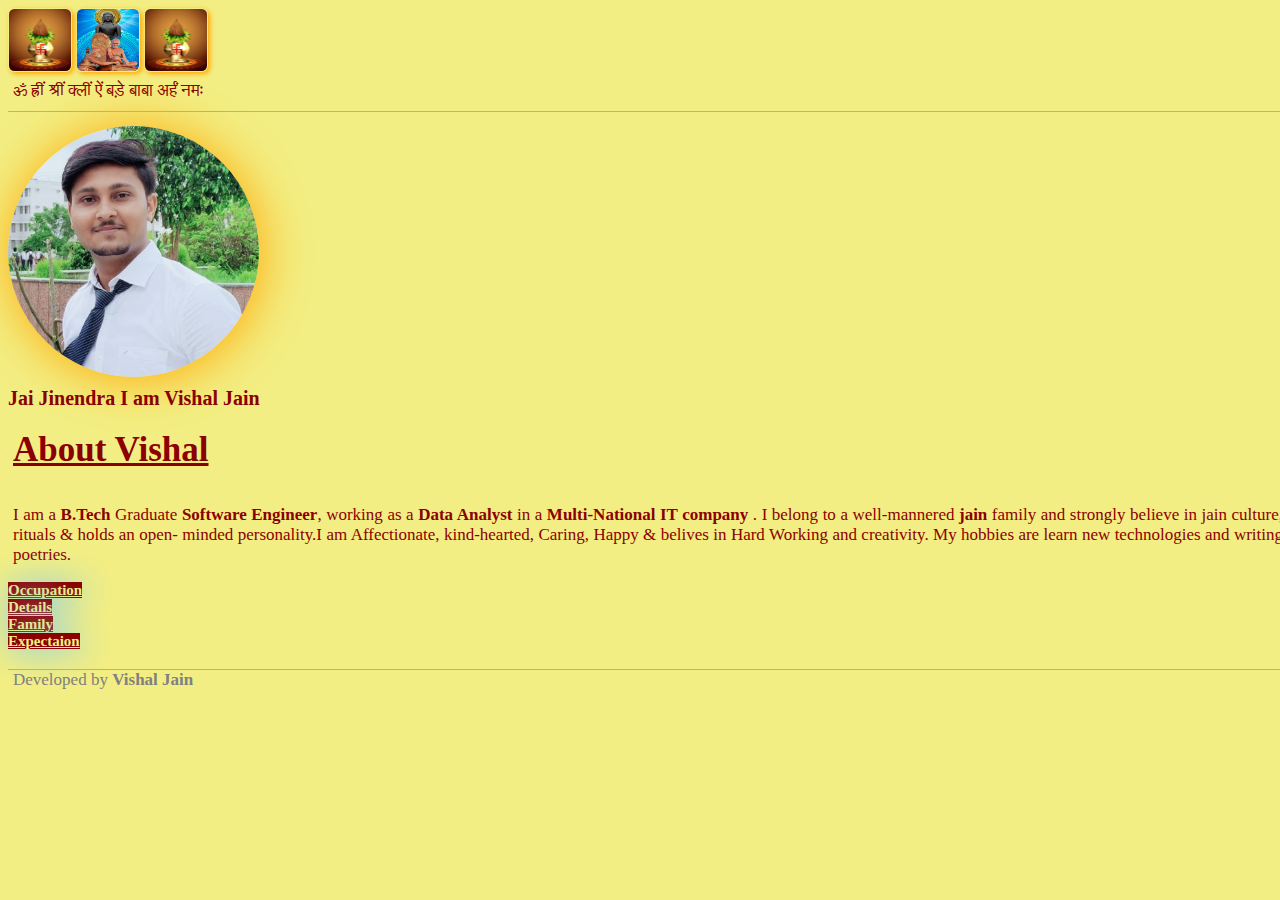
<file: index.html>
<html>
<head>
    <title>वंदे विधा सागरम्</title>
    <meta charset="utf-8">
    <meta name="viewport" content="width=device-width, initial-scale=1, shrink-to-fit=no">
    <link rel="stylesheet" href="https://maxcdn.bootstrapcdn.com/bootstrap/4.0.0-alpha.6/css/bootstrap.min.css" integrity="sha384-rwoIResjU2yc3z8GV/NPeZWAv56rSmLldC3R/AZzGRnGxQQKnKkoFVhFQhNUwEyJ" crossorigin="anonymous">
    <link rel="stylesheet" href="style.css">
</head>

<body>
       <div class="fluid-container">
           <div class="row c1">
               <img class="img-fluid kalash" src="kalash.jpg">
               <img class="img-fluid kalash" src="bde_baba.jpg">
               <img class="img-fluid kalash" src="kalash.jpg">
           </div>
           <div class="row nav1">
               <p class="mantra">ॐ ह्रीं श्रीं क्लीं ऐं बड़े बाबा अर्हं नमः</p>
           </div>
           <div class="row c1">
               <img class="img-fluid myimg" src="vj.jpg">
           </div>
           <div class="row c1">
               <p class="intro">Jai Jinendra I am Vishal Jain</p>
           </div>
           <div class="row c2">
              <p class="abt">About Vishal</p>
           </div>
           <div class="row c3">
           <p class="abtpara">I am a <b>B.Tech</b> Graduate <b>Software Engineer</b>, working as a <b>Data Analyst</b> in a <b>Multi-National IT company</b> . I belong to a well-mannered <b>jain</b> family and strongly believe in jain culture, rituals & holds an open- minded personality.I am Affectionate, kind-hearted, Caring, Happy & belives in Hard Working and creativity. My hobbies are learn new technologies and writing poetries.</p>
           </div>
           <div class="row c4">
             <div class="col-sm-6">
               <div class="row">
                 <div class="c3">
                    <a class="btn btn-primary mybtn" href="ocuupation.html" >Occupation</a>
                 </div>
                 <div class="c3">
                    <a class="btn btn-primary mybtn" href="education.html" >Details</a>
                 </div>
              </div>
               </div>
          <div class="col-sm-6">
               <div class="row">
                 <div class="c3">
                    <a class="btn btn-primary mybtn" href="family.html" >Family</a>
                 </div>
                 <div class="c3">
                   <a class="btn btn-primary mybtn" href="expectation.html">Expectaion</a>
                 </div>
              </div>
               </div>
          </div>
          <div class="row c5">
              <p class="tag">Developed by <b>Vishal Jain</b></p>
          </div>
   </div>
</body>
</html>
</file>
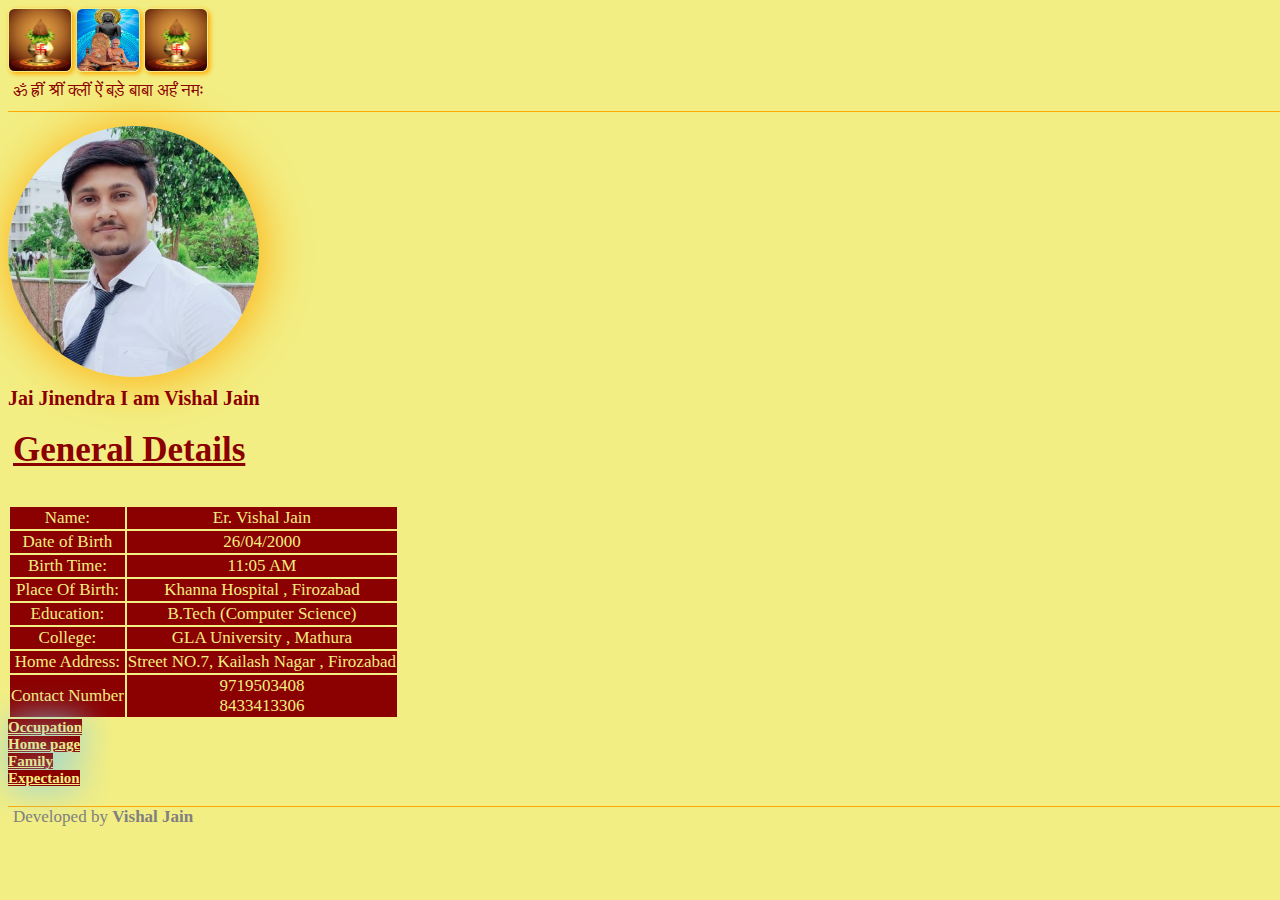
<file: education.html>
<html>
<head>
    <title>वंदे विधा सागरम्</title>
    <meta charset="utf-8">
    <meta name="viewport" content="width=device-width, initial-scale=1, shrink-to-fit=no">
    <link rel="stylesheet" href="https://maxcdn.bootstrapcdn.com/bootstrap/4.0.0-alpha.6/css/bootstrap.min.css" integrity="sha384-rwoIResjU2yc3z8GV/NPeZWAv56rSmLldC3R/AZzGRnGxQQKnKkoFVhFQhNUwEyJ" crossorigin="anonymous">
    <link rel="stylesheet" href="style.css">
</head>

<body>
       <div class="fluid-container">
           <div class="row c1">
               <img class="img-fluid kalash" src="kalash.jpg">
               <img class="img-fluid kalash" src="bde_baba.jpg">
               <img class="img-fluid kalash" src="kalash.jpg">
           </div>
           <div class="row nav1">
               <p class="mantra">ॐ ह्रीं श्रीं क्लीं ऐं बड़े बाबा अर्हं नमः</p>
           </div>
           <div class="row c1">
               <img class="img-fluid myimg" src="vj.jpg">
           </div>
           <div class="row c1">
               <p class="intro">Jai Jinendra I am Vishal Jain</p>
           </div>
           <div class="row c2">
              <p class="abt">General Details</p>
           </div>
           <div class="row c3">
           <table class="table">
  <tbody>
   <tr>
      <td>Name:</td>
      <td>Er. Vishal Jain</td>
    </tr>
    <tr>
      <td>Date of Birth</td>
      <td>26/04/2000</td>
    </tr>
    <tr>
      <td>Birth Time:</td>
      <td>11:05 AM</td>
    </tr>
    <tr>
      <td>Place Of Birth:</td>
      <td>Khanna Hospital , Firozabad</td>
    </tr>
    <tr>
      <td>Education:</td>
      <td>B.Tech (Computer Science)</td>
    </tr>
    <tr>
      <td>College:</td>
      <td>GLA University , Mathura</td>
    </tr>
    <tr>
      <td>Home Address:</td>
      <td>Street NO.7, Kailash Nagar , Firozabad</td>
    </tr>
    <tr>
      <td>Contact Number</td>
      <td>9719503408 <br> 8433413306</td>
    </tr>
  </tbody>
</table>
           </div>
           <div class="row c4">
             <div class="col-sm-6">
               <div class="row">
                 <div class="c3">
                    <a class="btn btn-primary mybtn" href="ocuupation.html" >Occupation</a>
                 </div>
                 <div class="c3">
                    <a class="btn btn-primary mybtn" href="index.html" >Home page</a>
                 </div>
              </div>
               </div>
          <div class="col-sm-6">
               <div class="row">
                 <div class="c3">
                    <a class="btn btn-primary mybtn" href="family.html" >Family</a>
                 </div>
                 <div class="c3">
                   <a class="btn btn-primary mybtn" href="expectation.html">Expectaion</a>
                 </div>
              </div>
               </div>
          </div>
          <div class="row c5">
              <p class="tag">Developed by <b>Vishal Jain</b></p>
          </div>
   </div>
</body>
</html>
</file>
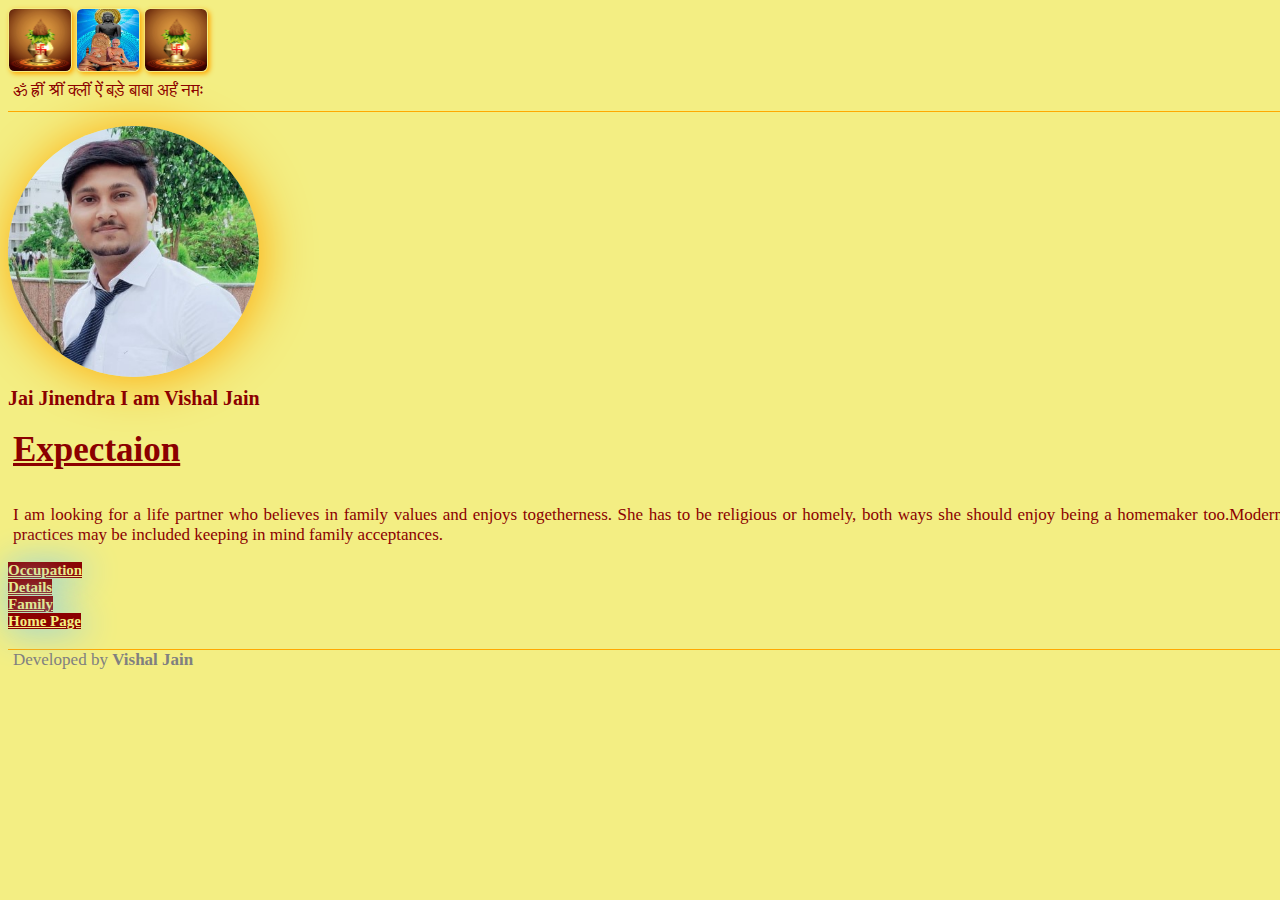
<file: expectation.html>
<html>
<head>
    <title>वंदे विधा सागरम्</title>
    <meta charset="utf-8">
    <meta name="viewport" content="width=device-width, initial-scale=1, shrink-to-fit=no">
    <link rel="stylesheet" href="https://maxcdn.bootstrapcdn.com/bootstrap/4.0.0-alpha.6/css/bootstrap.min.css" integrity="sha384-rwoIResjU2yc3z8GV/NPeZWAv56rSmLldC3R/AZzGRnGxQQKnKkoFVhFQhNUwEyJ" crossorigin="anonymous">
    <link rel="stylesheet" href="style.css">
</head>

<body>
       <div class="fluid-container">
           <div class="row c1">
               <img class="img-fluid kalash" src="kalash.jpg">
               <img class="img-fluid kalash" src="bde_baba.jpg">
               <img class="img-fluid kalash" src="kalash.jpg">
           </div>
           <div class="row nav1">
               <p class="mantra">ॐ ह्रीं श्रीं क्लीं ऐं बड़े बाबा अर्हं नमः</p>
           </div>
           <div class="row c1">
               <img class="img-fluid myimg" src="vj.jpg">
           </div>
           <div class="row c1">
               <p class="intro">Jai Jinendra I am Vishal Jain</p>
           </div>
           <div class="row c2">
              <p class="abt">Expectaion</p>
           </div>
           <div class="row c3">
           <p class="abtpara">I am looking for a life partner who believes in family  values and enjoys togetherness. She has to be religious or homely, both ways she should enjoy being a homemaker too.Modern practices may be included keeping in mind family acceptances.</p>
           </div>
           <div class="row c4">
             <div class="col-sm-6">
               <div class="row">
                 <div class="c3">
                    <a class="btn btn-primary mybtn" href="ocuupation.html" >Occupation</a>
                 </div>
                 <div class="c3">
                    <a class="btn btn-primary mybtn" href="education.html" >Details</a>
                 </div>
              </div>
               </div>
          <div class="col-sm-6">
               <div class="row">
                 <div class="c3">
                    <a class="btn btn-primary mybtn" href="family.html" >Family</a>
                 </div>
                 <div class="c3">
                   <a class="btn btn-primary mybtn" href="index.html">Home Page</a>
                 </div>
              </div>
               </div>
          </div>
          <div class="row c5">
              <p class="tag">Developed by <b>Vishal Jain</b></p>
          </div>
   </div>
</body>
</html>
</file>
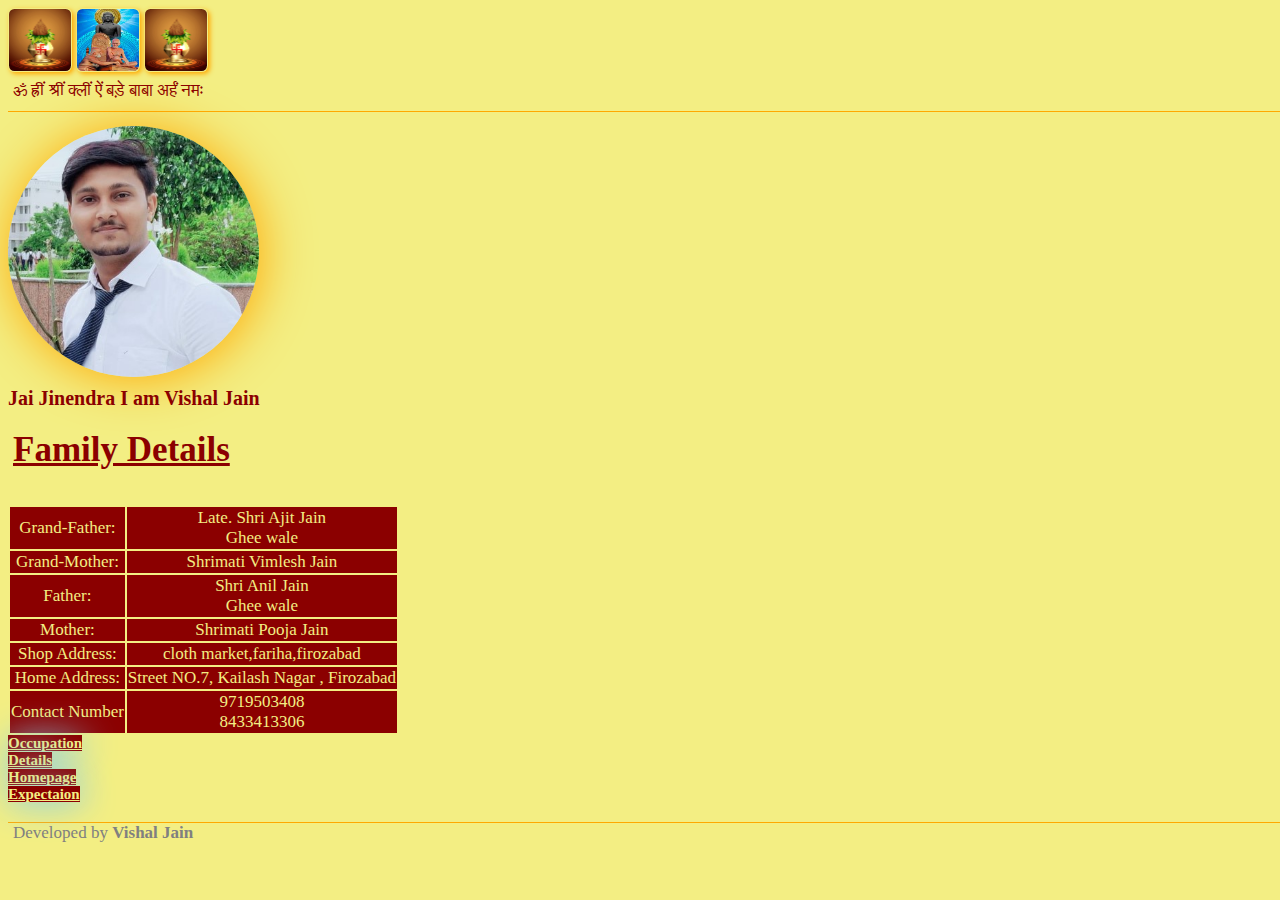
<file: family.html>
<html>
<head>
    <title>वंदे विधा सागरम्</title>
    <meta charset="utf-8">
    <meta name="viewport" content="width=device-width, initial-scale=1, shrink-to-fit=no">
    <link rel="stylesheet" href="https://maxcdn.bootstrapcdn.com/bootstrap/4.0.0-alpha.6/css/bootstrap.min.css" integrity="sha384-rwoIResjU2yc3z8GV/NPeZWAv56rSmLldC3R/AZzGRnGxQQKnKkoFVhFQhNUwEyJ" crossorigin="anonymous">
    <link rel="stylesheet" href="style.css">
</head>

<body>
       <div class="fluid-container">
           <div class="row c1">
               <img class="img-fluid kalash" src="kalash.jpg">
               <img class="img-fluid kalash" src="bde_baba.jpg">
               <img class="img-fluid kalash" src="kalash.jpg">
           </div>
           <div class="row nav1">
               <p class="mantra">ॐ ह्रीं श्रीं क्लीं ऐं बड़े बाबा अर्हं नमः</p>
           </div>
           <div class="row c1">
               <img class="img-fluid myimg" src="vj.jpg">
           </div>
           <div class="row c1">
               <p class="intro">Jai Jinendra I am Vishal Jain</p>
           </div>
           <div class="row c2">
              <p class="abt">Family Details</p>
           </div>
           <div class="row c3">
           <table class="table">
  <tbody>
    <tr>
      <td>Grand-Father:</td>
      <td>Late. Shri Ajit Jain <br> Ghee wale</td>
    </tr>
    <tr>
      <td>Grand-Mother:</td>
      <td>Shrimati Vimlesh Jain</td>
    </tr>
    <tr>
      <td>Father:</td>
      <td>Shri Anil Jain<br> Ghee wale </td>
    </tr>
    <tr>
      <td>Mother:</td>
      <td>Shrimati Pooja Jain</td>
    </tr>
    <tr>
      <td>Shop Address:</td>
      <td>cloth market,fariha,firozabad</td>
    </tr>
    <tr>
      <td>Home Address:</td>
      <td>Street NO.7, Kailash Nagar , Firozabad</td>
    </tr>
    <tr>
      <td>Contact Number</td>
      <td>9719503408 <br> 8433413306</td>
    </tr>
  </tbody>
</table>
           </div>
           <div class="row c4">
             <div class="col-sm-6">
               <div class="row">
                 <div class="c3">
                    <a class="btn btn-primary mybtn" href="ocuupation.html" >Occupation</a>
                 </div>
                 <div class="c3">
                    <a class="btn btn-primary mybtn" href="education.html" >Details</a>
                 </div>
              </div>
               </div>
          <div class="col-sm-6">
               <div class="row">
                 <div class="c3">
                    <a class="btn btn-primary mybtn" href="index.html" >Homepage</a>
                 </div>
                 <div class="c3">
                   <a class="btn btn-primary mybtn" href="expectation.html">Expectaion</a>
                 </div>
              </div>
               </div>
          </div>
          <div class="row c5">
              <p class="tag">Developed by <b>Vishal Jain</b></p>
          </div>
   </div>
</body>
</html>
</file>
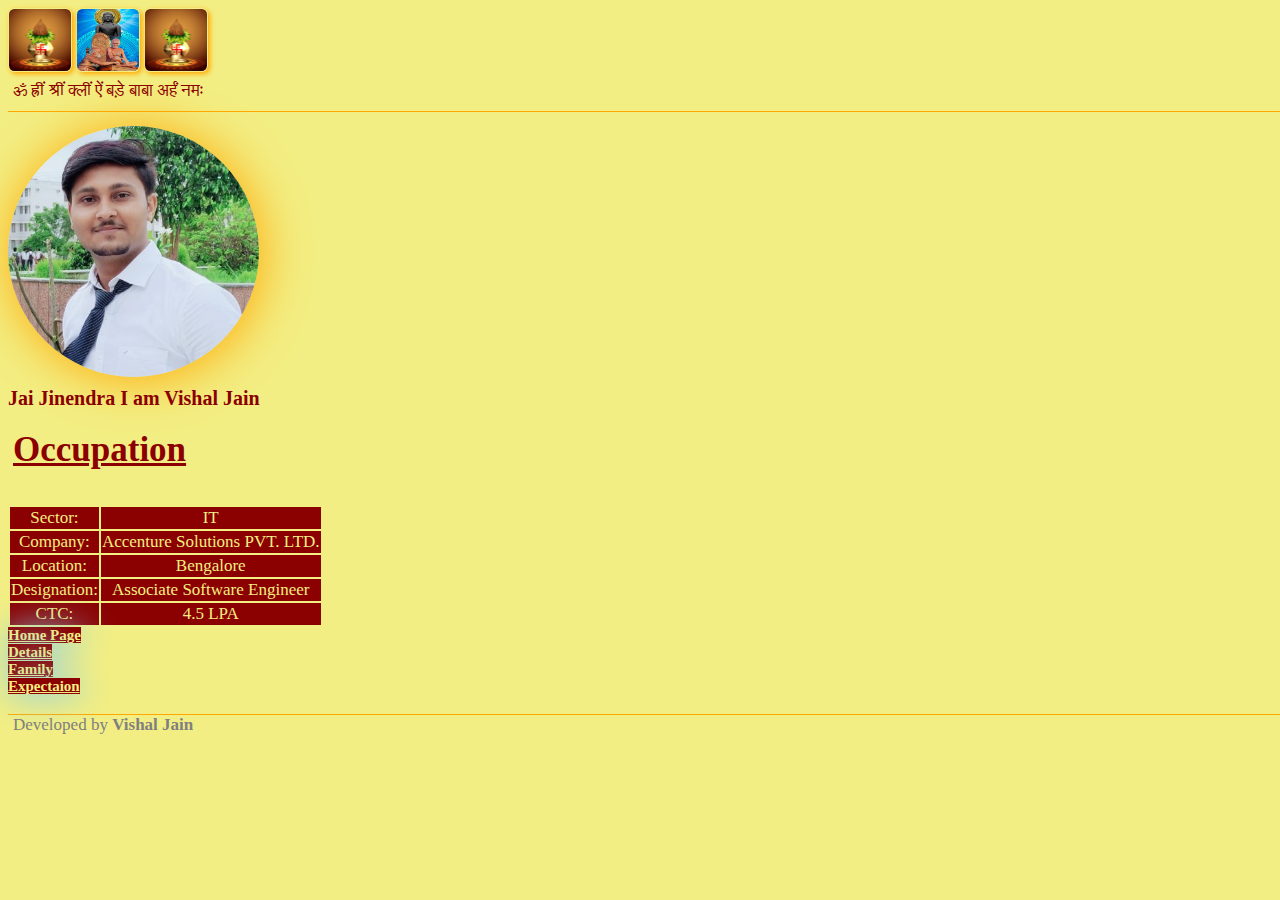
<file: ocuupation.html>
<html>
<head>
    <title>वंदे विधा सागरम्</title>
    <meta charset="utf-8">
    <meta name="viewport" content="width=device-width, initial-scale=1, shrink-to-fit=no">
    <link rel="stylesheet" href="https://maxcdn.bootstrapcdn.com/bootstrap/4.0.0-alpha.6/css/bootstrap.min.css" integrity="sha384-rwoIResjU2yc3z8GV/NPeZWAv56rSmLldC3R/AZzGRnGxQQKnKkoFVhFQhNUwEyJ" crossorigin="anonymous">
    <link rel="stylesheet" href="style.css">
</head>

<body>
       <div class="fluid-container">
           <div class="row c1">
               <img class="img-fluid kalash" src="kalash.jpg">
               <img class="img-fluid kalash" src="bde_baba.jpg">
               <img class="img-fluid kalash" src="kalash.jpg">
           </div>
           <div class="row nav1">
               <p class="mantra">ॐ ह्रीं श्रीं क्लीं ऐं बड़े बाबा अर्हं नमः</p>
           </div>
           <div class="row c1">
               <img class="img-fluid myimg" src="vj.jpg">
           </div>
           <div class="row c1">
               <p class="intro">Jai Jinendra I am Vishal Jain</p>
           </div>
           <div class="row c2">
              <p class="abt">Occupation</p>
           </div>
           <div class="row c3">
           <table class="table">
  <tbody>
    <tr>
      <td>Sector:</td>
      <td>IT</td>
    </tr>
    <tr>
      <td>Company:</td>
      <td>Accenture Solutions PVT. LTD.</td>
    </tr>
    <tr>
      <td>Location:</td>
      <td>Bengalore</td>
    </tr>
    <tr>
      <td>Designation:</td>
      <td>Associate Software Engineer</td>
    </tr>
    <tr>
      <td>CTC:</td>
      <td>4.5 LPA</td>
    </tr>
  </tbody>
</table>
           </div>
           <div class="row c4">
             <div class="col-sm-6">
               <div class="row">
                 <div class="c3">
                    <a class="btn btn-primary mybtn" href="index.html" >Home Page</a>
                 </div>
                 <div class="c3">
                    <a class="btn btn-primary mybtn" href="education.html" >Details</a>
                 </div>
              </div>
               </div>
          <div class="col-sm-6">
               <div class="row">
                 <div class="c3">
                    <a class="btn btn-primary mybtn" href="family.html" >Family</a>
                 </div>
                 <div class="c3">
                   <a class="btn btn-primary mybtn" href="expectation.html">Expectaion</a>
                 </div>
              </div>
               </div>
          </div>
          <div class="row c5">
              <p class="tag">Developed by <b>Vishal Jain</b></p>
          </div>
   </div>
</body>
</html>
</file>
<file: style.css>
body{
    background-color: #F3EE83;
    overflow-x: hidden;
    width: 100%;
}
.hidden-thing {
  position: absolute;
  left: 100%;
  width: 50px;
  height: 50px;
  opacity: 0;
}
.nav1{
    margin-left: auto;
    margin-right: auto;
    justify-content: center;
    box-shadow: 0px 1px 0px #FFA800 ;
    height: 30px;
}
.kalash{
    height: 62px;
    width: 62px;
    border-radius: 10%;
    padding: 1px;
    color: #ffa800;
    box-shadow: 2px 2px 5px;
}
.mantra{
    font-size: 17px;
    font-family: "Times New Roman", serif;
    color: darkred;
    margin-left: 5px;
    margin-right: 5px;
    margin-top: 5px;
    
}

.c1{
    margin-left: auto;
    margin-right: auto;
    justify-content: center;
}

.myimg{
    margin-left: auto;
    margin-right: auto;
    height: 251px;
    width: 251px;
    border-radius: 50%;
    margin-top: 15px;
    box-shadow: 2px 2px 50px;
        color: #FFA800;
}
.intro{
    font-size: 20px;
    font-family: "Times New Roman", serif;
    font-weight: bold;
    color: darkred;
    margin-top: 10px;
}
.namaste{
    height: 50px;
    width: 50px;
}
.c2{
    margin-left: auto;
    margin-right: auto;
}
.abt{
    font-size: 35px;
    font-family: "Times New Roman", serif;
    font-weight: bold;
    color: darkred;
    margin-top: 10px;
    margin-left: 5px;
    margin-right: 5px;
    text-decoration-line: underline; 
}
.c3{
    margin-left: auto;
    margin-right: auto;
    justify-content: center;
}
.abtpara{
    font-size: 17px;
    font-family: "Times New Roman", serif;
    color: darkred;
    margin-left: 5px;
    margin-right: 5px;
    text-align: justify;
}

.mybtn{
    width: 125px;
    height: 53px;
    background-color: darkred;
    color: #F3EE83;
    font-size: 15px;
    font-family: "Times New Roman", serif;
    font-weight: bold;
    margin-top: 10px;
    box-shadow: 2px 2px 35px skyblue;
}
.c4{
    margin-bottom: 20px;
}
.c5{
    margin-left: auto;
    margin-right: auto;
    justify-content: center;
    box-shadow: 0px -1px 0px #FFA800 ;
    
}
.tag{
    font-size: 17px;
    font-family: "Times New Roman", serif;
    color: grey;
    margin-left: 5px;
    margin-right: 5px;
    margin-top: 5px;
    margin-bottom: 10px;
    
}
td{
    background-color: darkred;
    color: #F3EE83;
    font-size: 17px;
    font-family: "Times New Roman", serif;
    justify-content: center;
    text-align: center;
}
</file>
